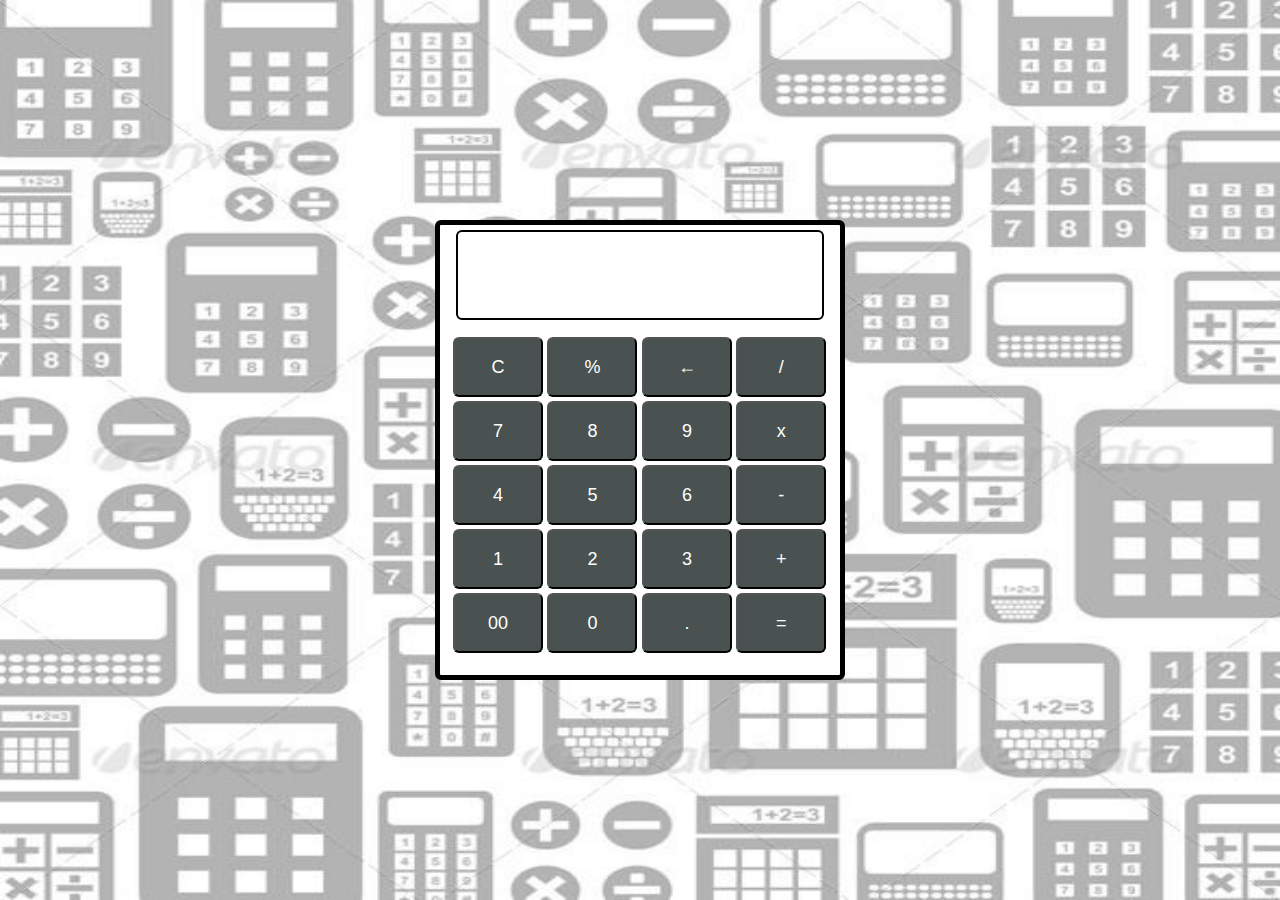
<file: Calculator/index.html>
<!DOCTYPE html>
<html lang="en">
<head>
   <link rel="stylesheet" href="calculator.css">
   <title>Calulator</title>
</head>
<body>
   <div><h1>Calculator</h1></div>
      <div class="main">
      <input type="text" id = 'res'>
      <div class="btn">
         
         <input class="btn" type="button" value = 'C' onclick = "Clear()">
         <input class="btn" type="button" value = '%' onclick = "Solve('%')">
         <input class="btn" type="button" value = '←' onclick ="Back('←')">
         <input class="btn" type="button" value = '/' onclick = "Solve('/')">
         <br>
         <input class = "btn" type="button" value = '7' onclick = "Solve('7')">
         <input class = "btn" type="button" value = '8' onclick = "Solve('8')">
         <input class = "btn" type="button" value = '9' onclick = "Solve('9')">
         <input class = "btn" type="button" value = 'x' onclick = "Solve('*')">
         <br>
         <input type="button" class="btn" value = '4' onclick = "Solve('4')">
         <input type="button" class="btn" value = '5' onclick = "Solve('5')">
         <input type="button" class="btn" value = '6' onclick = "Solve('6')">
         <input type="button" class="btn" value = '-' onclick = "Solve('-')">
         <br>
         <input type="button" class = "btn" value = '1' onclick = "Solve('1')">
         <input type="button" class = "btn" value = '2' onclick = "Solve('2')">
         <input type="button" class = "btn" value = '3' onclick = "Solve('3')">
         <input type="button" class = "btn" value = '+' onclick = "Solve('+')">
         <br>
         <input type="button" class = "btn" value = '00'onclick = "Solve('00')">
         <input type="button" class = "btn" value = '0' onclick = "Solve('0')">
         <input type="button" class = "btn" value = '.' onclick = "Solve('.')">
         <input type="button" class = "btn" value = '=' onclick = "Result()">
      </div>
   </div>
   <script src = 'calculator.js' ></script>
</body>
</html>
</file>
<file: Calculator/calculator.css>
*{
    padding: 0;
    margin: 0;
    font-family: 'poppins', sans-serif;
 }
 body{
   background-image: url(bg.jpg);
   background-repeat: no-repeat;
   background-size: 100% 100%;
    display: grid;
    height: 100vh;
    place-items: center;
 }
 .main{
    width: 400px;
    height: 450px;
    background-color: white;
    position: absolute;
    border: 5px solid black;
    border-radius: 6px; 
 }
 .main input[type='text'] {
    width: 88%;
    position: relative;
    height: 80px;
    top: 5px;
    text-align: right;
    padding: 3px 6px;
    outline: none;
    font-size: 40px;
    border: 2px solid black;
    display: flex;
    margin: auto;
    border-radius: 6px;
    color: black;
 }
 .btn input[type='button']{
    width:90px;
    padding: 2px;
    margin: 2px 0px;
    position: relative;
    left: 13px;
    top: 20px;
    height: 60px;
    cursor: pointer;
    font-size: 18px;
    transition: 0.5s;
    background-color: #495250;
    border-radius: 6px;
    color: white;
 }
 .btn input[type='button']:hover{
    background-color: black;
    color: white;
 }
</file>
